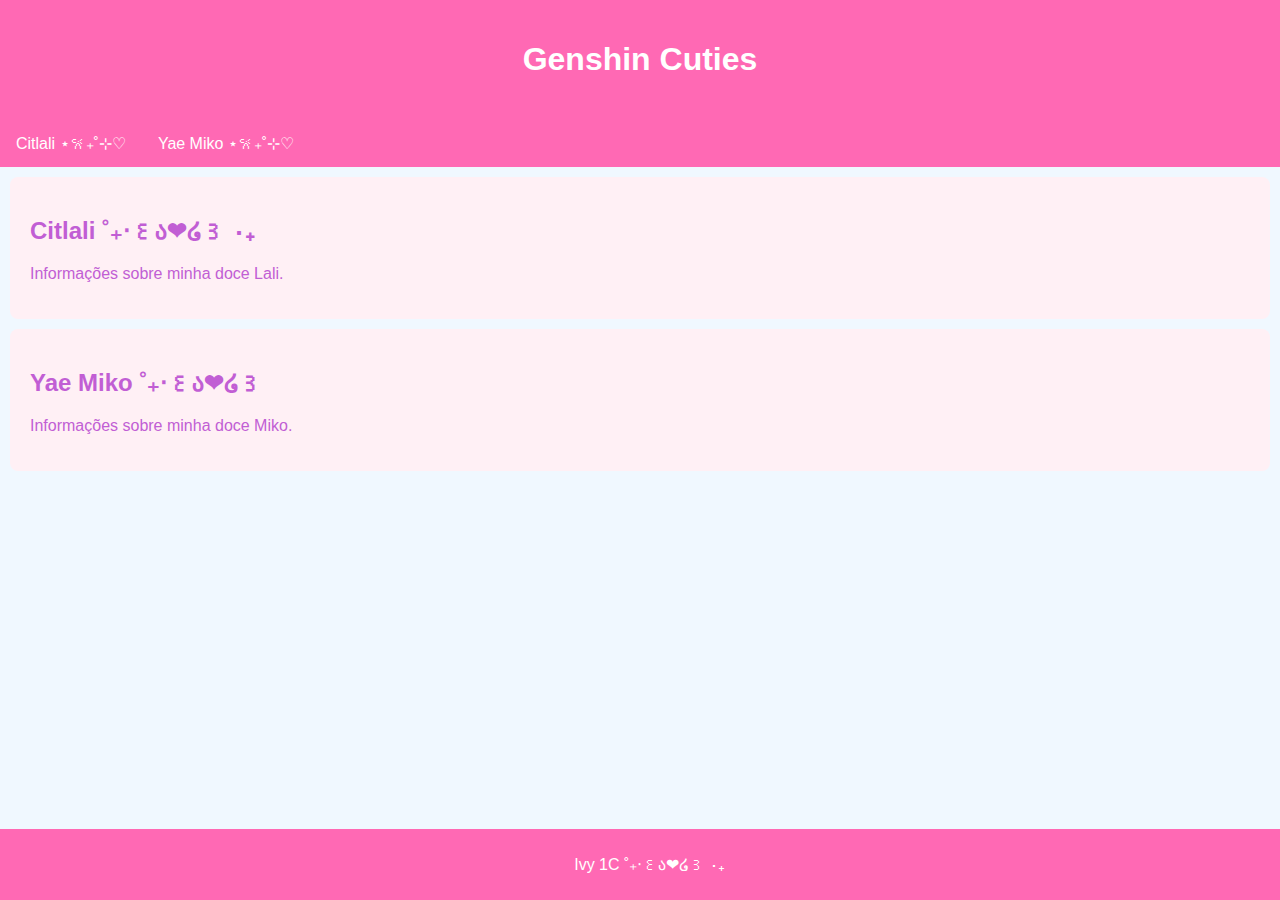
<file: index.html>
<!-- filepath: /c:/Users/Meninas/Desktop/programação trabalho ivy/index.html -->
<!DOCTYPE html>
<html lang="pt-br">
<head>
    <meta charset="UTF-8">
    <meta name="viewport" content="width=device-width, initial-scale=1.0">
    <title>ivyteste</title>
    <link rel="stylesheet" href="css/index.css">
</head>
<body>
    <main>
        <header>
            <div id="logo">
                <h1>Genshin Cuties</h1>
            </div>
        </header>
        <nav>
            <ul>
                <li><a href="citlali.html">Citlali ⋆𐙚₊˚⊹♡</a></li>
                <li><a href="yae-miko.html">Yae Miko ⋆𐙚₊˚⊹♡</a></li>
            </ul>
        </nav>
        <section id="sec1">
            <h2>Citlali ˚₊‧꒰ა❤︎໒꒱ ‧₊</h2>
            <p>Informações sobre minha doce Lali.</p>
        </section>
        <section id="sec2">
            <h2>Yae Miko ˚₊‧꒰ა❤︎໒꒱</h2>
            <p>Informações sobre minha doce Miko.</p>
        </section>
        <footer>
            <p>Ivy 1C ˚₊‧꒰ა❤︎໒꒱ ‧₊</p>
        </footer>
    </main>
</body>
</html>
</file>
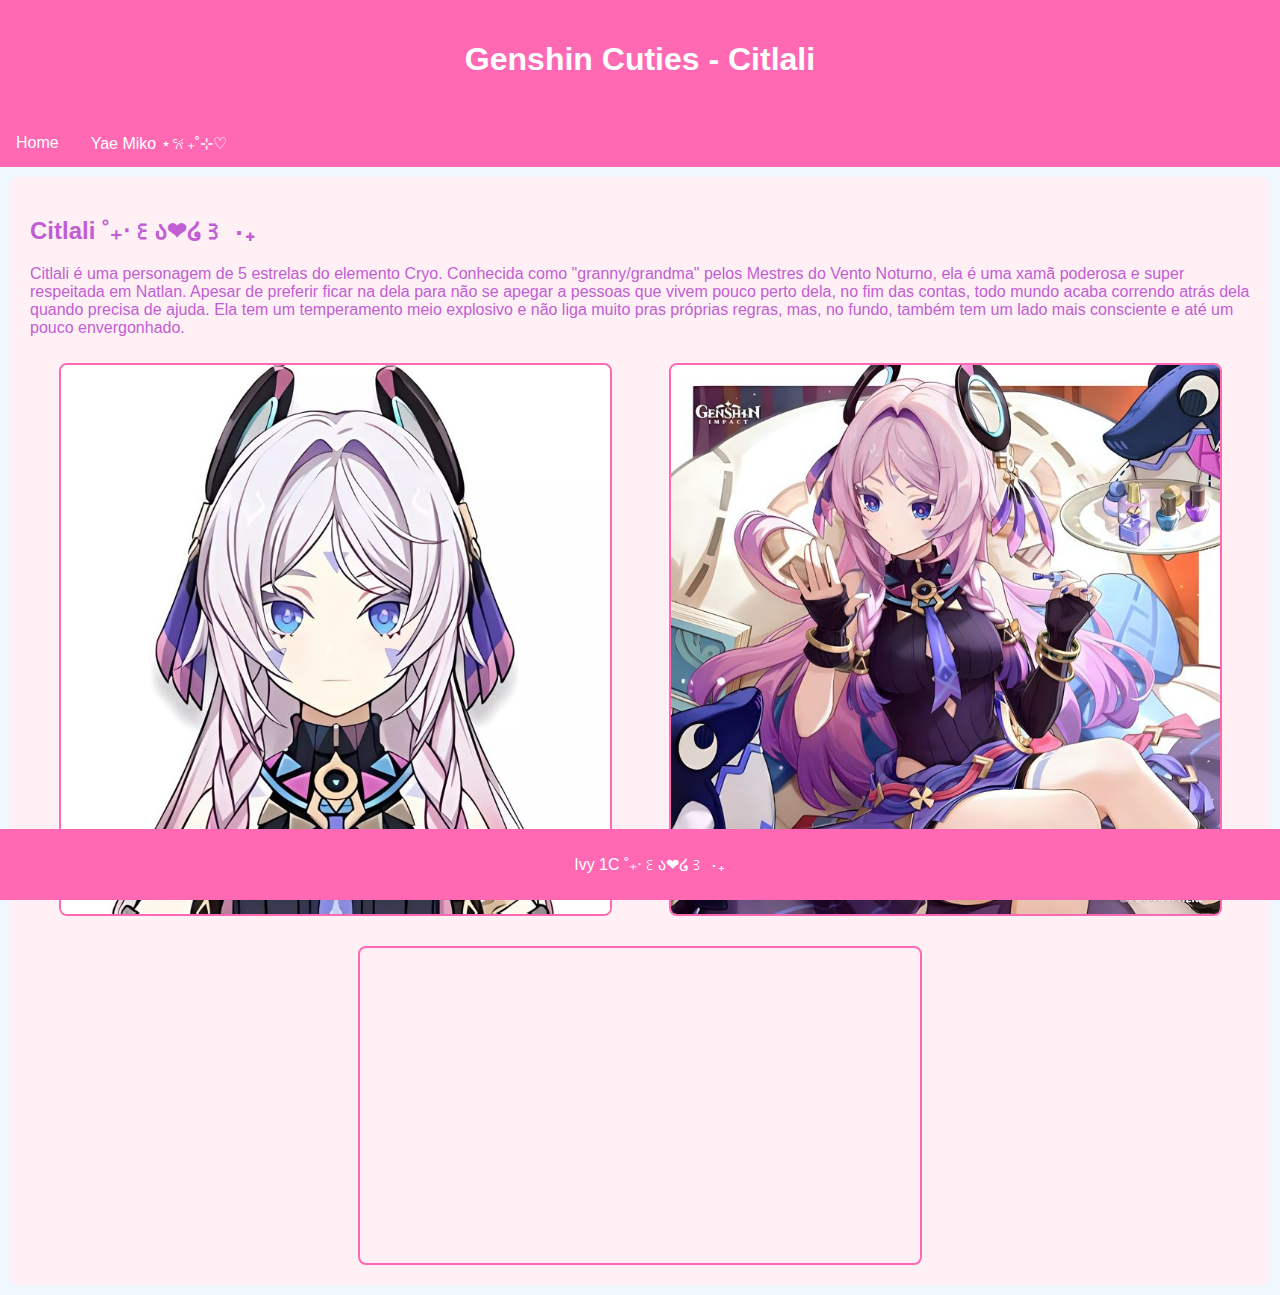
<file: citlali.html>
<!DOCTYPE html>
<html lang="pt-br">
<head>
    <meta charset="UTF-8">
    <meta name="viewport" content="width=device-width, initial-scale=1.0">
    <title>Citlali</title>
    <link rel="stylesheet" href="css/index.css">
</head>
<body>
    <main>
        <header>
            <div id="logo">
                <h1>Genshin Cuties - Citlali</h1>
            </div>
        </header>
        <nav>
            <ul>
                <li><a href="index.html">Home</a></li>
                <li><a href="yae-miko.html">Yae Miko ⋆𐙚₊˚⊹♡</a></li>
            </ul>
        </nav>
        <section id="sec1">
            <h2>Citlali ˚₊‧꒰ა❤︎໒꒱ ‧₊</h2>
            <p>Citlali é uma personagem de 5 estrelas do elemento Cryo. Conhecida como "granny/grandma" pelos Mestres do Vento Noturno, ela é uma xamã poderosa e super respeitada em Natlan. Apesar de preferir ficar na dela para não se apegar a pessoas que vivem pouco perto dela, no fim das contas, todo mundo acaba correndo atrás dela quando precisa de ajuda. Ela tem um temperamento meio explosivo e não liga muito pras próprias regras, mas, no fundo, também tem um lado mais consciente e até um pouco envergonhado.</p>
            <div class="image-container">
                <img src="images/citlali1.jpg" alt="Citlali Image 1">
                <img src="images/citlali2.jpg" alt="Citlali Image 2">
            </div>
            <div class="video-container">
                <iframe width="560" height="315" src="https://www.youtube.com/embed/wzW7ovdmnsg?si=TDcC90XfUkSIRSiB" frameborder="0" allow="accelerometer; autoplay; clipboard-write; encrypted-media; gyroscope; picture-in-picture" allowfullscreen></iframe>
            </div>
        </section>
        <footer>
            <p>Ivy 1C ˚₊‧꒰ა❤︎໒꒱ ‧₊</p>
        </footer>
    </main>
</body>
</html>
</file>
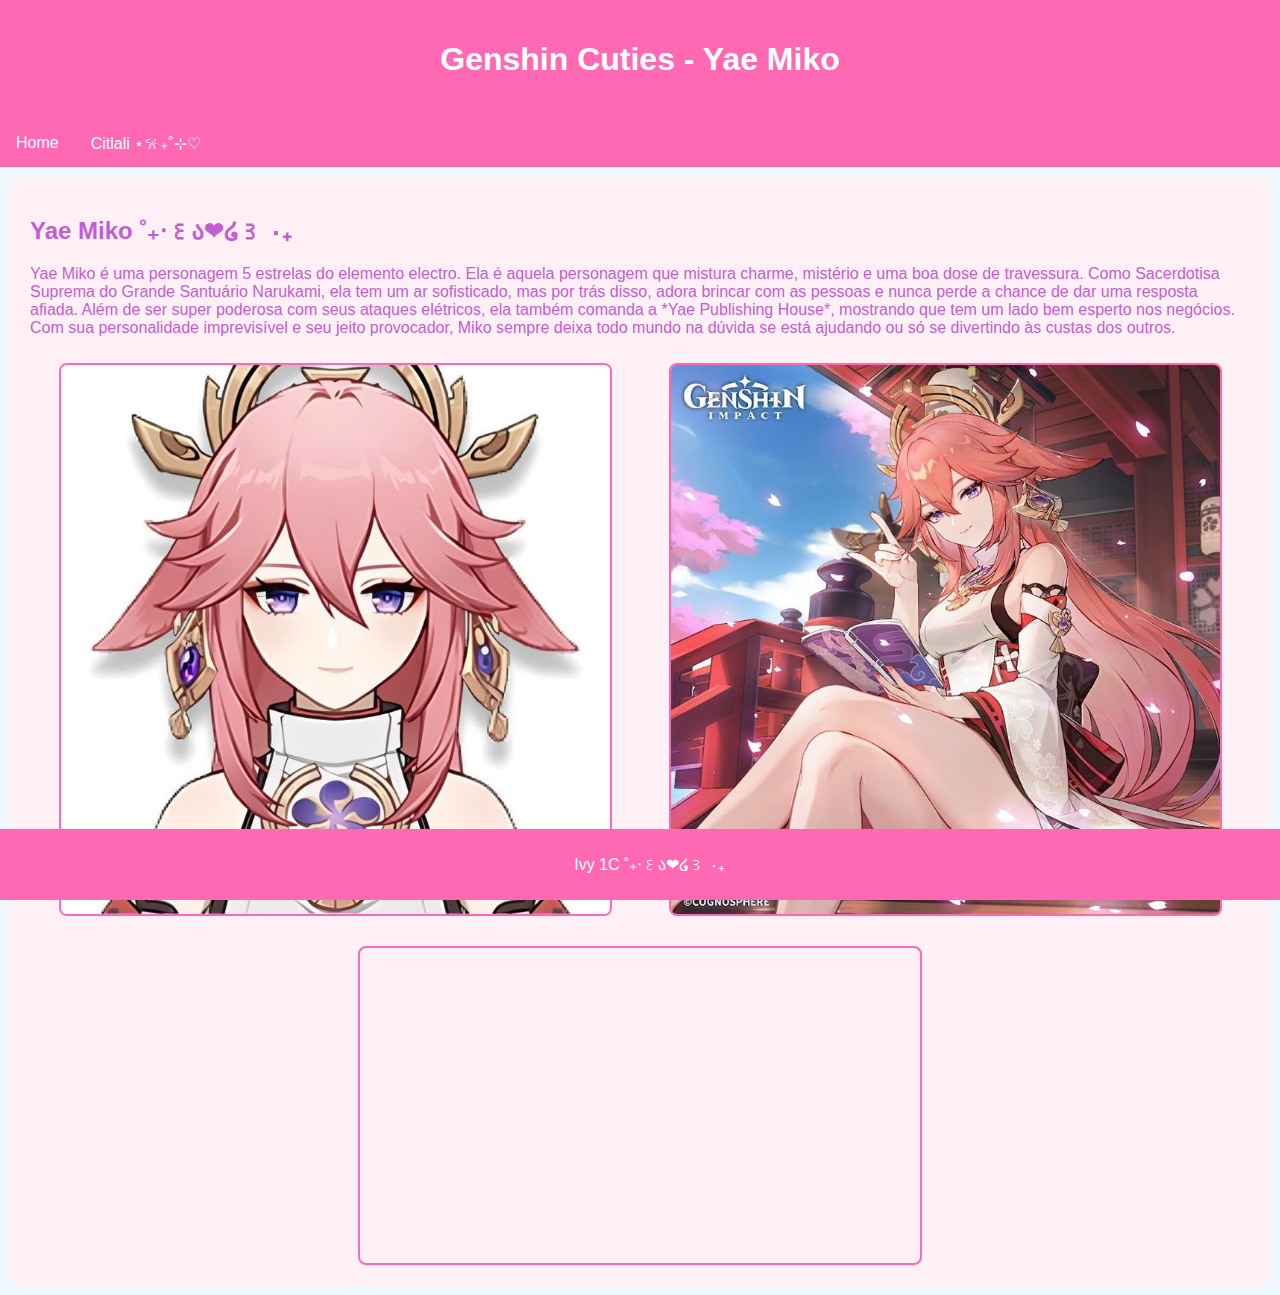
<file: yae-miko.html>
<!DOCTYPE html>
<html lang="pt-br">
<head>
    <meta charset="UTF-8">
    <meta name="viewport" content="width=device-width, initial-scale=1.0">
    <title>Yae Miko</title>
    <link rel="stylesheet" href="css/index.css">
</head>
<body>
    <main>
        <header>
            <div id="logo">
                <h1>Genshin Cuties - Yae Miko</h1>
            </div>
        </header>
        <nav>
            <ul>
                <li><a href="index.html">Home</a></li>
                <li><a href="citlali.html">Citlali ⋆𐙚₊˚⊹♡</a></li>
            </ul>
        </nav>
        <section id="sec2">
            <h2>Yae Miko ˚₊‧꒰ა❤︎໒꒱ ‧₊</h2>
            <p>Yae Miko é uma personagem 5 estrelas do elemento electro. Ela é aquela personagem que mistura charme, mistério e uma boa dose de travessura. Como Sacerdotisa Suprema do Grande Santuário Narukami, ela tem um ar sofisticado, mas por trás disso, adora brincar com as pessoas e nunca perde a chance de dar uma resposta afiada. Além de ser super poderosa com seus ataques elétricos, ela também comanda a *Yae Publishing House*, mostrando que tem um lado bem esperto nos negócios. Com sua personalidade imprevisível e seu jeito provocador, Miko sempre deixa todo mundo na dúvida se está ajudando ou só se divertindo às custas dos outros.</p>
            <div class="image-container">
                <img src="images/yaemiko1.jpg" alt="Yae Miko Image 1">
                <img src="images/yaemiko2.jpg" alt="Yae Miko Image 2">
            </div>
            <div class="video-container">
                <iframe width="560" height="315" src="https://www.youtube.com/embed/tV2QOX9fXEE?si=fRULx0PqficwVnRa" frameborder="0" allow="accelerometer; autoplay; clipboard-write; encrypted-media; gyroscope; picture-in-picture" allowfullscreen></iframe>
            </div>
        </section>
        <footer>
            <p>Ivy 1C ˚₊‧꒰ა❤︎໒꒱ ‧₊</p>
        </footer>
    </main>
</body>
</html>
</file>
<file: css/index.css>
body {
    font-family: Arial, sans-serif;
    background-color: #f0f8ff;
    color: #c15ed4;
    margin: 0;
    padding: 0;
}

header {
    background-color: #ff69b4;
    color: white;
    padding: 20px;
    text-align: center;
}

nav ul {
    list-style-type: none;
    padding: 0;
    background-color: #ff69b4;
    overflow: hidden;
    margin: 0;
}

nav ul li {
    float: left;
}

nav ul li a {
    display: block;
    color: white;
    text-align: center;
    padding: 14px 16px;
    text-decoration: none;
}

nav ul li a:hover {
    background-color: #ff1493;
}

section {
    padding: 20px;
    margin: 10px;
    background-color: #fff0f5;
    border-radius: 8px;
}

footer {
    background-color: #ff69b4;
    color: white;
    text-align: center;
    padding: 10px;
    position: fixed;
    width: 100%;
    bottom: 0;
}

.image-container {
    display: flex;
    justify-content: space-around;
    flex-wrap: wrap;
}

.image-container img {
    max-width: 45%;
    margin: 10px;
    border: 2px solid #ff69b4;
    border-radius: 8px;
}
.video-container {
    display: flex;
    justify-content: center;
    margin-top: 20px;
}

.video-container iframe {
    max-width: 100%;
    border: 2px solid #ff69b4;
    border-radius: 8px;
}
</file>
